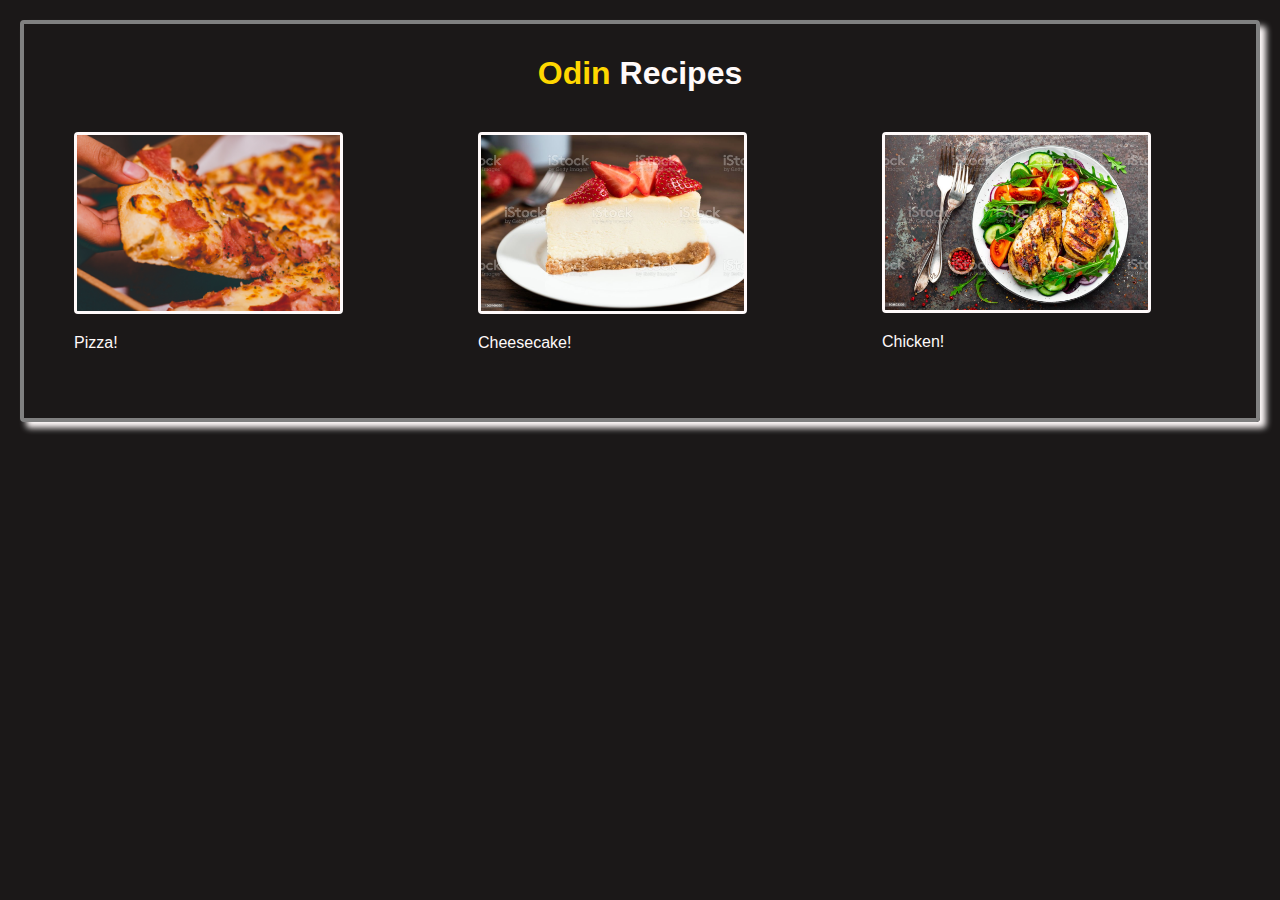
<file: index.html>
<!DOCTYPE html>
<html lang="en">
<head>
    <meta charset="UTF-8">
    <meta http-equiv="X-UA-Compatible" content="IE=edge">
    <meta name="viewport" content="width=device-width, initial-scale=1.0">
    <title>Odin Recipes</title>
    <link rel="stylesheet" type="text/css" href="css/styles.css">
</head>
<body>

    <h1><a href="index.html"><span class="gold">Odin</span> </a>Recipes</h1>
    <div class="container">
        <div class="box-1">
            <a href="recipes/pizza.html"><img class="recipes" id="homeP" src="images/Pizza.jpg"></a>
            <p>Pizza!</p>
        </div>
        <div class="box-2">
            <a href="recipes/cheesecake.html"><img class="recipes" id="homeC" src="images/Cheesecake.jpg"></a>
            <p>Cheesecake!</p>
        </div>
        <div class="box-3">
            <a href="recipes/chicken.html"><img class="recipes" id="homeCh" src="images/chicken.jpg"></a>
            <p>Chicken!</p>
        </div>
    </div>
    
    
</body>
</html>
</file>
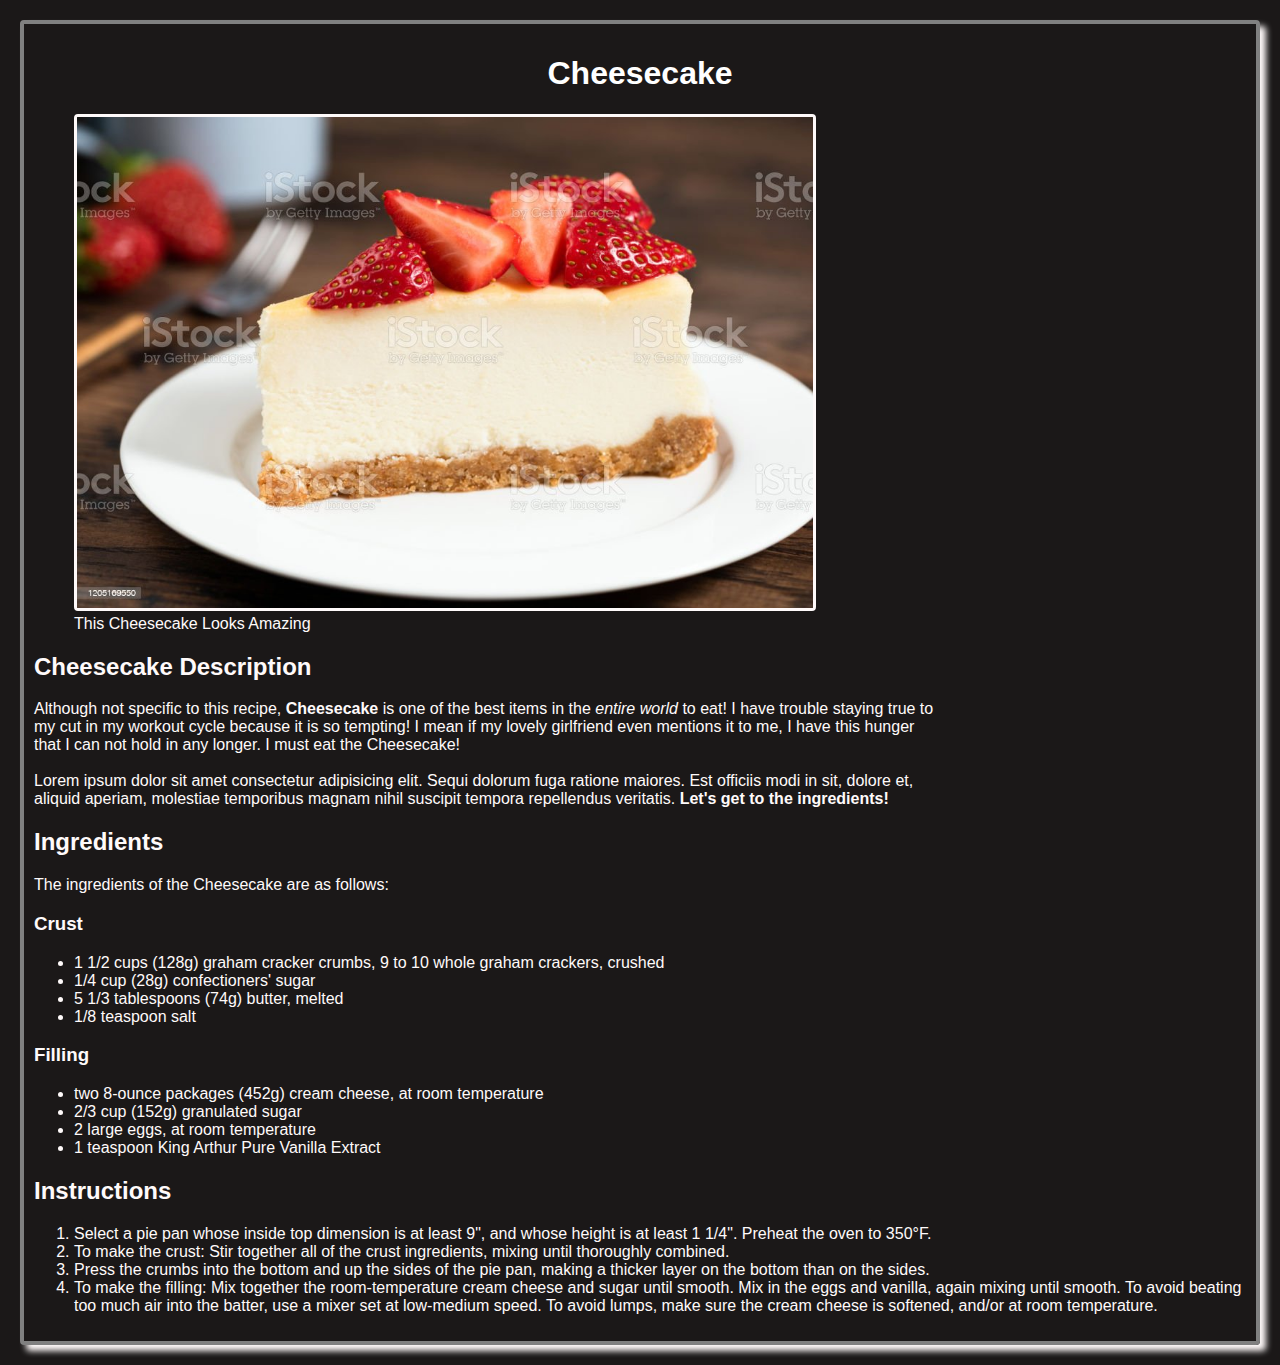
<file: recipes/cheesecake.html>
<!DOCTYPE html>
<html lang="en">

<head>
    <meta charset="UTF-8">
    <meta http-equiv="X-UA-Compatible" content="IE=edge">
    <meta name="viewport" content="width=device-width, initial-scale=1.0">
    <title>Cheesecake</title>
    <link rel="stylesheet" type="text/css" href="../css/styles.css">
</head>

<body>

    <h1><a href="../index.html">Cheesecake</a></h1>
    <figure>
        <img class="recipes" src="../images/Cheesecake.jpg" alt="Cheesecake images">
        <figcaption>This Cheesecake Looks Amazing</figcaption>
    </figure>

    <section>
        <h2>Cheesecake Description</h2>
        <p>
            Although not specific to this recipe, <b>Cheesecake</b> is one of the best items in the <em>entire world </em> to
            eat! I have trouble staying true to my cut in my workout cycle because it is so tempting! I mean if my
            lovely girlfriend even mentions it to me, I have this hunger that I can not hold in any longer. I must eat
            the Cheesecake!
            <br>
            <br>
            Lorem ipsum dolor sit amet consectetur adipisicing elit. Sequi dolorum fuga ratione maiores. Est officiis
            modi in sit, dolore et, aliquid aperiam, molestiae temporibus magnam nihil suscipit tempora repellendus
            veritatis. <b>Let's get to the ingredients!</b>
        </p>
    </section>

    <section>
        <h2>Ingredients</h2>
        <p>The ingredients of the Cheesecake are as follows:
        <h3>Crust</h3>
        <ul>
            <li>1 1/2 cups (128g) graham cracker crumbs, 9 to 10 whole graham crackers, crushed</li>
            <li>1/4 cup (28g) confectioners' sugar</li>
            <li>5 1/3 tablespoons (74g) butter, melted</li>
            <li>1/8 teaspoon salt</li>
        </ul>

        <h3>Filling</h3>
            <ul>
                <li>two 8-ounce packages (452g) cream cheese, at room temperature</li>
                <li>2/3 cup (152g) granulated sugar</li>
                <li>2 large eggs, at room temperature</li>
                <li>1 teaspoon King Arthur Pure Vanilla Extract</li>
            </ul>
        </p>
    </section>

    <section>
        <h2>Instructions</h2>
        <ol>
            <li>Select a pie pan whose inside top dimension is at least 9", and whose height is at least 1 1/4". Preheat the oven to 350°F.</li>
            <li>To make the crust: Stir together all of the crust ingredients, mixing until thoroughly combined.</li>
            <li>Press the crumbs into the bottom and up the sides of the pie pan, making a thicker layer on the bottom than on the sides.</li>
            <li>To make the filling: Mix together the room-temperature cream cheese and sugar until smooth. Mix in the eggs and vanilla, again mixing until smooth. To avoid beating too much air into the batter, use a mixer set at low-medium speed. To avoid lumps, make sure the cream cheese is softened, and/or at room temperature.</li>
        </ol>
    </section>


</body>

</html>
</file>
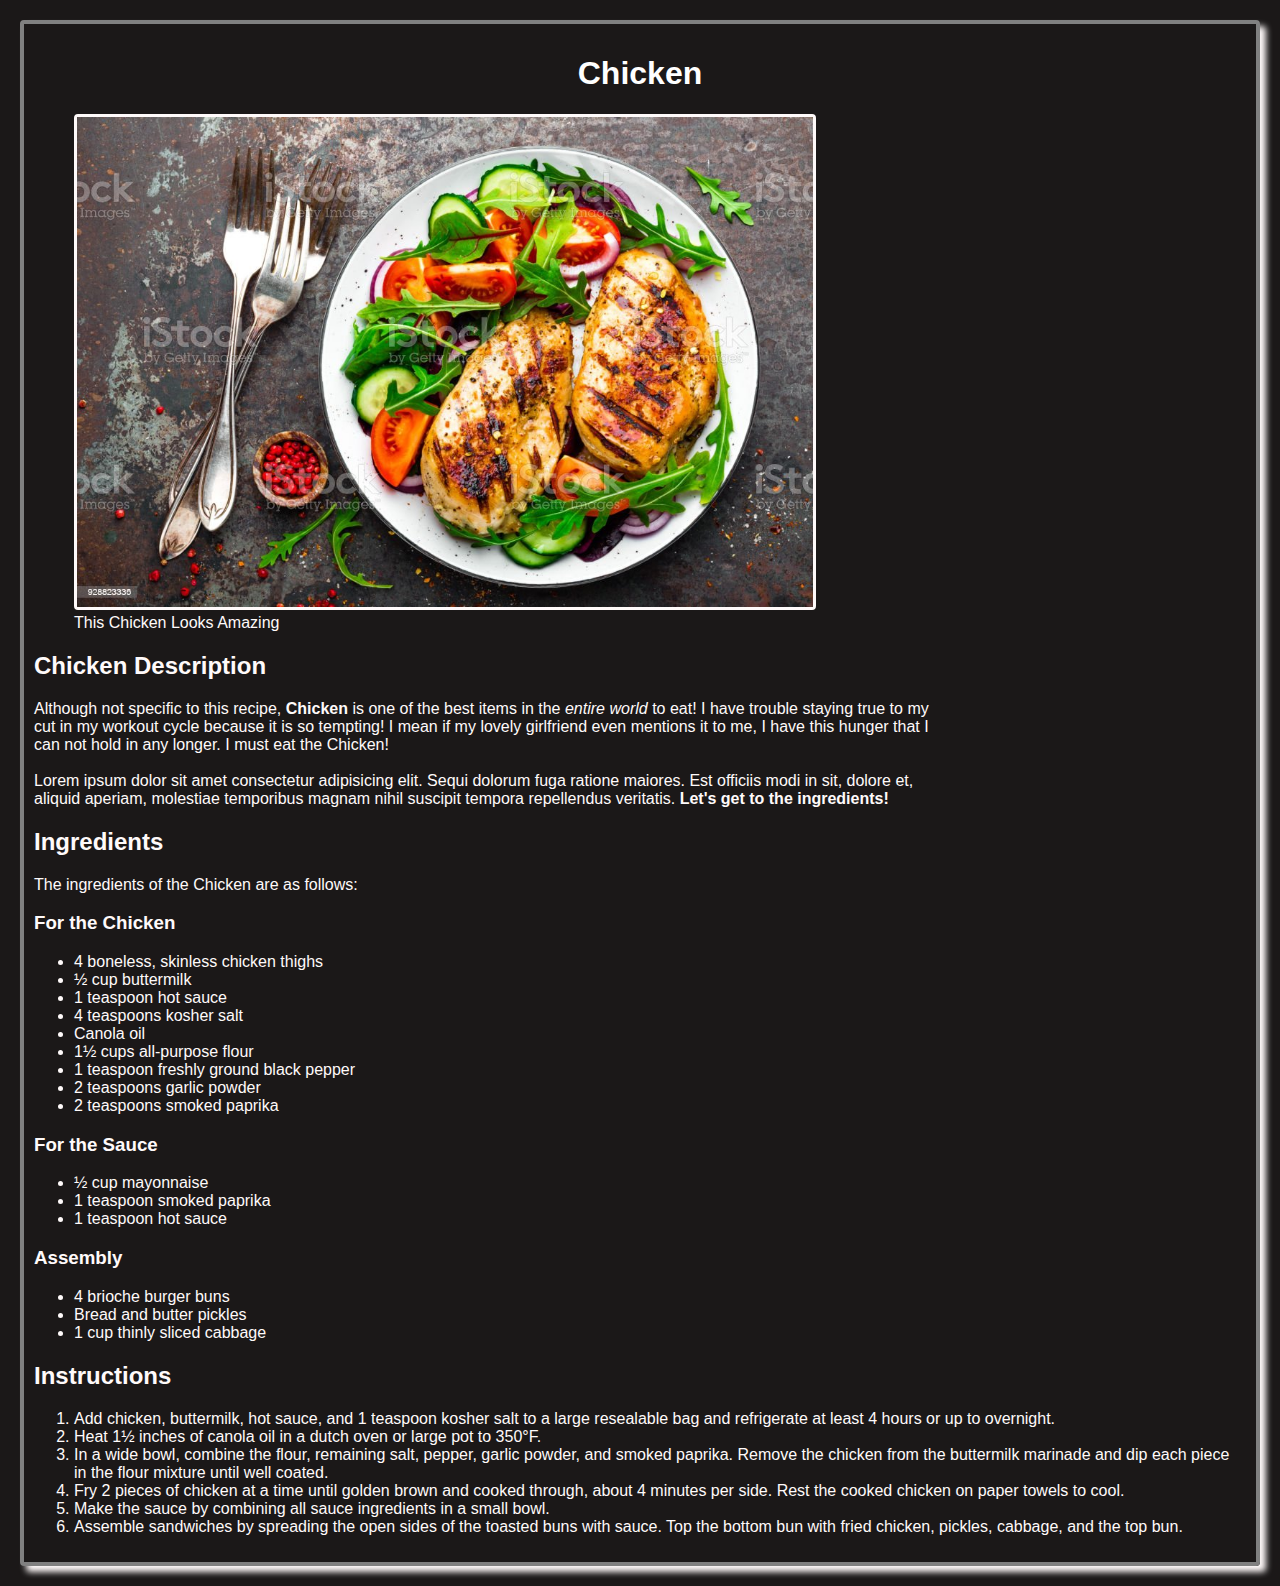
<file: recipes/chicken.html>
<!DOCTYPE html>
<html lang="en">

<head>
    <meta charset="UTF-8">
    <meta http-equiv="X-UA-Compatible" content="IE=edge">
    <meta name="viewport" content="width=device-width, initial-scale=1.0">
    <title>Chicken</title>
    <link rel="stylesheet" type="text/css" href="../css/styles.css">
</head>

<body>

    <h1><a href="../index.html">Chicken</a></h1>
    <figure>
        <img class="recipes" src="../images/chicken.jpg" alt="Chicken images">
        <figcaption>This Chicken Looks Amazing</figcaption>
    </figure>

    <section>
        <h2>Chicken Description</h2>
        <p>
            Although not specific to this recipe, <b>Chicken</b> is one of the best items in the <em>entire world </em> to
            eat! I have trouble staying true to my cut in my workout cycle because it is so tempting! I mean if my
            lovely girlfriend even mentions it to me, I have this hunger that I can not hold in any longer. I must eat
            the Chicken!
            <br>
            <br>
            Lorem ipsum dolor sit amet consectetur adipisicing elit. Sequi dolorum fuga ratione maiores. Est officiis
            modi in sit, dolore et, aliquid aperiam, molestiae temporibus magnam nihil suscipit tempora repellendus
            veritatis. <b>Let's get to the ingredients!</b>
        </p>
    </section>

    <section>
        <h2>Ingredients</h2>
        <p>The ingredients of the Chicken are as follows:
        <h3>For the Chicken</h3>
        <ul>
            <li>4 boneless, skinless chicken thighs</li>
            <li>½ cup buttermilk</li>
            <li>1 teaspoon hot sauce</li>
            <li>4 teaspoons kosher salt</li>
            <li>Canola oil</li>
            <li>1½ cups all-purpose flour</li>
            <li>1 teaspoon freshly ground black pepper</li>
            <li>2 teaspoons garlic powder</li>
            <li>2 teaspoons smoked paprika</li>
        </ul>

        <h3>For the Sauce</h3>
            <ul>
                <li>½ cup mayonnaise</li>
                <li>1 teaspoon smoked paprika</li>
                <li>1 teaspoon hot sauce</li>
            </ul>

            <h3>Assembly</h3>
            <ul>
                <li>4 brioche burger buns</li>
                <li>Bread and butter pickles</li>
                <li>1 cup thinly sliced cabbage</li>
            </ul>
        </p>
    </section>

    <section>
        <h2>Instructions</h2>
        <ol>
            <li>Add chicken, buttermilk, hot sauce, and 1 teaspoon kosher salt to a large resealable bag and refrigerate at least 4 hours or up to overnight.</li>
            <li>Heat 1½ inches of canola oil in a dutch oven or large pot to 350°F.</li>
            <li>In a wide bowl, combine the flour, remaining salt, pepper, garlic powder, and smoked paprika. Remove the chicken from the buttermilk marinade and dip each piece in the flour mixture until well coated.</li>
            <li>Fry 2 pieces of chicken at a time until golden brown and cooked through, about 4 minutes per side. Rest the cooked chicken on paper towels to cool.</li>
            <li>Make the sauce by combining all sauce ingredients in a small bowl.</li>
            <li>Assemble sandwiches by spreading the open sides of the toasted buns with sauce. Top the bottom bun with fried chicken, pickles, cabbage, and the top bun.</li>
        </ol>
    </section>


</body>

</html>
</file>
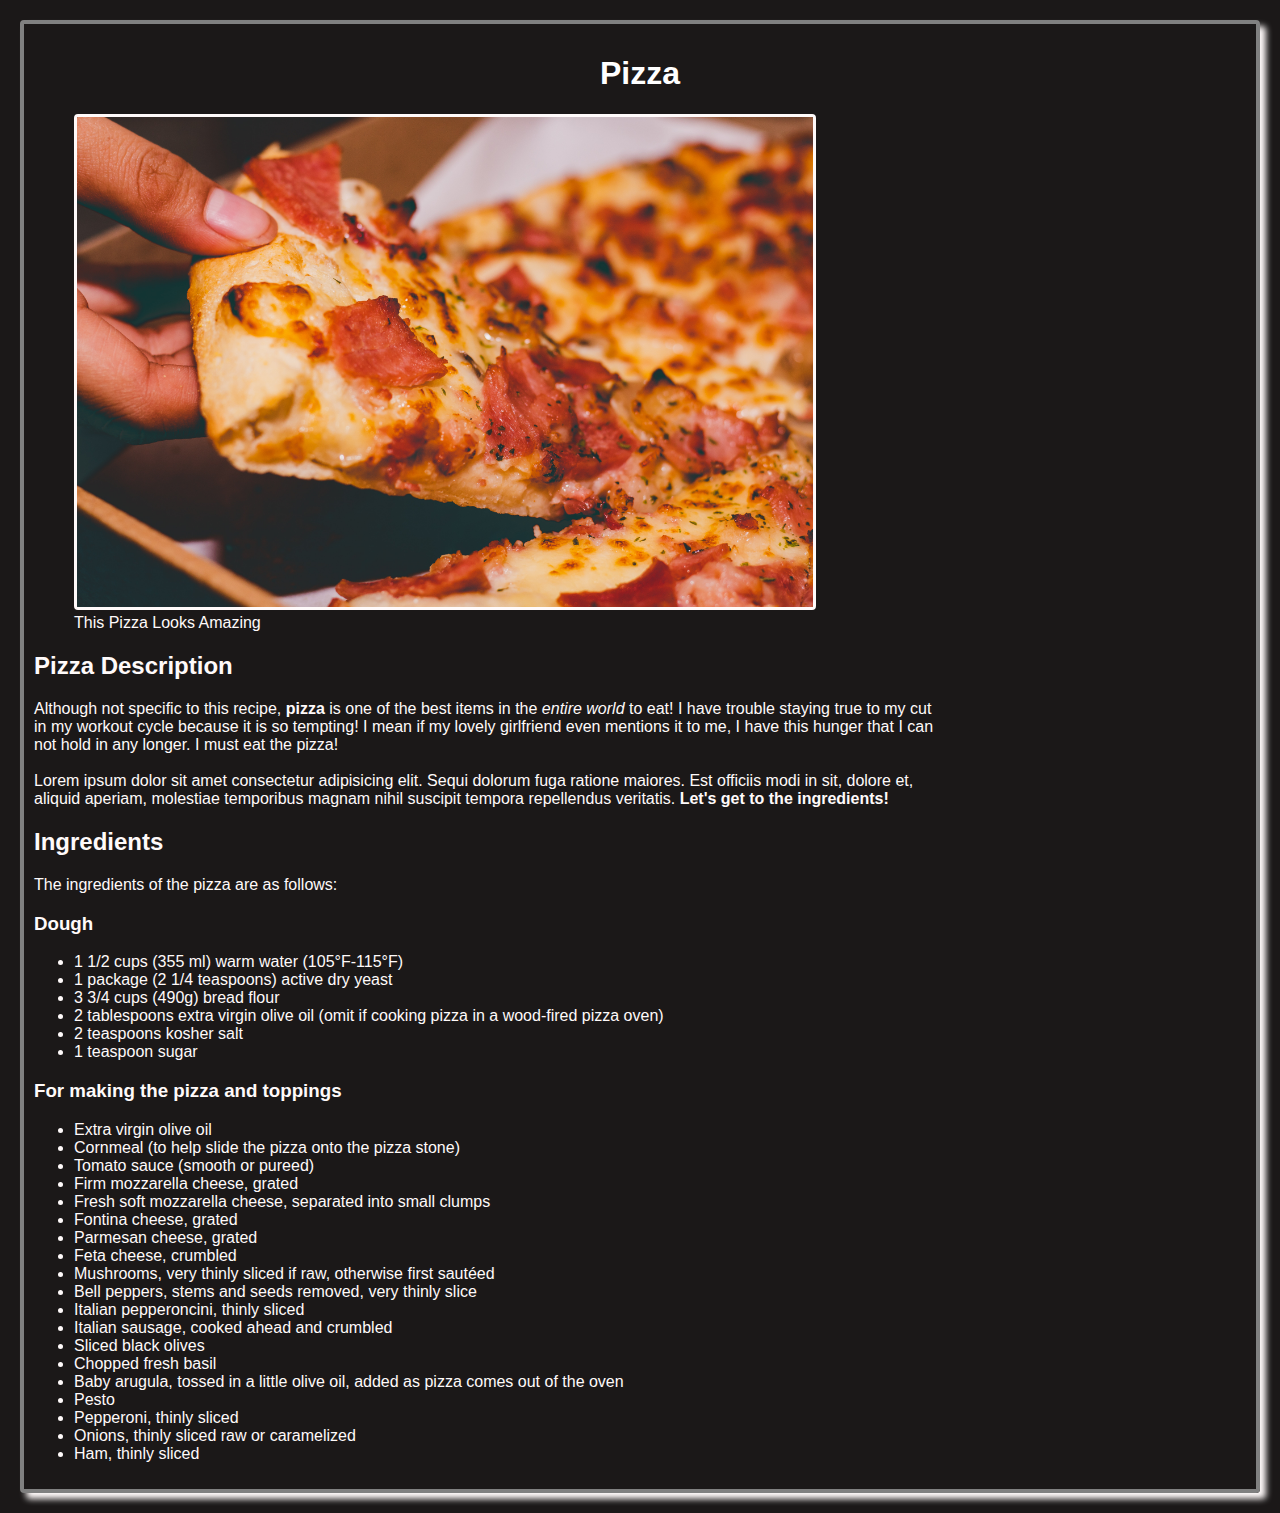
<file: recipes/pizza.html>
<!DOCTYPE html>
<html lang="en">

<head>
    <meta charset="UTF-8">
    <meta http-equiv="X-UA-Compatible" content="IE=edge">
    <meta name="viewport" content="width=device-width, initial-scale=1.0">
    <title>Pizza</title>
    <link rel="stylesheet" type="text/css" href="../css/styles.css">
</head>

<body>

    <h1><a href="../index.html">Pizza</a></h1>
    <figure>
        <img class="recipes" src="../images/Pizza.jpg" alt="pizza images">
        <figcaption>This Pizza Looks Amazing</figcaption>
    </figure>

    <section>
        <h2>Pizza Description</h2>
        <p>
            Although not specific to this recipe, <b>pizza</b> is one of the best items in the <em>entire world </em> to
            eat! I have trouble staying true to my cut in my workout cycle because it is so tempting! I mean if my
            lovely girlfriend even mentions it to me, I have this hunger that I can not hold in any longer. I must eat
            the pizza!
            <br>
            <br>
            Lorem ipsum dolor sit amet consectetur adipisicing elit. Sequi dolorum fuga ratione maiores. Est officiis
            modi in sit, dolore et, aliquid aperiam, molestiae temporibus magnam nihil suscipit tempora repellendus
            veritatis. <b>Let's get to the ingredients!</b>
        </p>
    </section>

    <section>
        <h2>Ingredients</h2>
        <p>The ingredients of the pizza are as follows:
        <h3>Dough</h3>
        <ul>
            <li>1 1/2 cups (355 ml) warm water (105°F-115°F)</li>
            <li>1 package (2 1/4 teaspoons) active dry yeast</li>
            <li>3 3/4 cups (490g) bread flour</li>
            <li>2 tablespoons extra virgin olive oil (omit if cooking pizza in a wood-fired pizza oven)</li>
            <li>2 teaspoons kosher salt</li>
            <li>1 teaspoon sugar</li>
        </ul>

        <h3>For making the pizza and toppings</h3>
            <ul>
                <li>Extra virgin olive oil</li>
                <li>Cornmeal (to help slide the pizza onto the pizza stone)</li>
                <li>Tomato sauce (smooth or pureed)</li>
                <li>Firm mozzarella cheese, grated</li>
                <li>Fresh soft mozzarella cheese, separated into small clumps</li>
                <li>Fontina cheese, grated</li>
                <li>Parmesan cheese, grated</li>
                <li>Feta cheese, crumbled</li>
                <li>Mushrooms, very thinly sliced if raw, otherwise first sautéed</li>
                <li>Bell peppers, stems and seeds removed, very thinly slice</li>
                <li>Italian pepperoncini, thinly sliced</li>
                <li>Italian sausage, cooked ahead and crumbled</li>
                <li>Sliced black olives</li>
                <li>Chopped fresh basil</li>
                <li>Baby arugula, tossed in a little olive oil, added as pizza comes out of the oven</li>
                <li>Pesto</li>
                <li>Pepperoni, thinly sliced</li>
                <li>Onions, thinly sliced raw or caramelized</li>
                <li>Ham, thinly sliced</li>
            </ul>
        </p>
    </section>


</body>

</html>
</file>
<file: css/styles.css>
body{
    margin: 20px;
    padding: 10px;
    font-family: 'Franklin Gothic Medium', 'Arial Narrow', Arial, sans-serif;
    border: 4px solid gray;
    border-radius: 4px;
    box-shadow: 6px 6px 6px;
    background-color: rgb(27, 24, 24);
    color: snow;
}
.recipes{
    width: 65%;
    height: auto;
    border: solid snow 3px;
    border-radius: 4px;
    margin-left: auto;
    margin-right: auto;
}
.gold{
    color: gold;
}
h1{
    text-align: center;
}
h1:hover{
    color: goldenrod;
    transition: 1s;
    box-shadow: 6px 7px 12px;
}
a{
    text-decoration: none;
    color: #fff;
}
section p{
    width: 75%;
    height: auto;
}
.container{
    display: flex;
    width: 100%;
    margin: 40px;
}
.box-1{
    flex: 1;
}
.box-2{
    flex: 1;
}
.box-3{
    flex: 1;
}

/* Below this line is media query */

@media screen and (max-width: 900px) {
    .container{
        display: block;
        text-align: center;
        width: 100%;
        margin-left: auto;
    }
    
}
</file>
